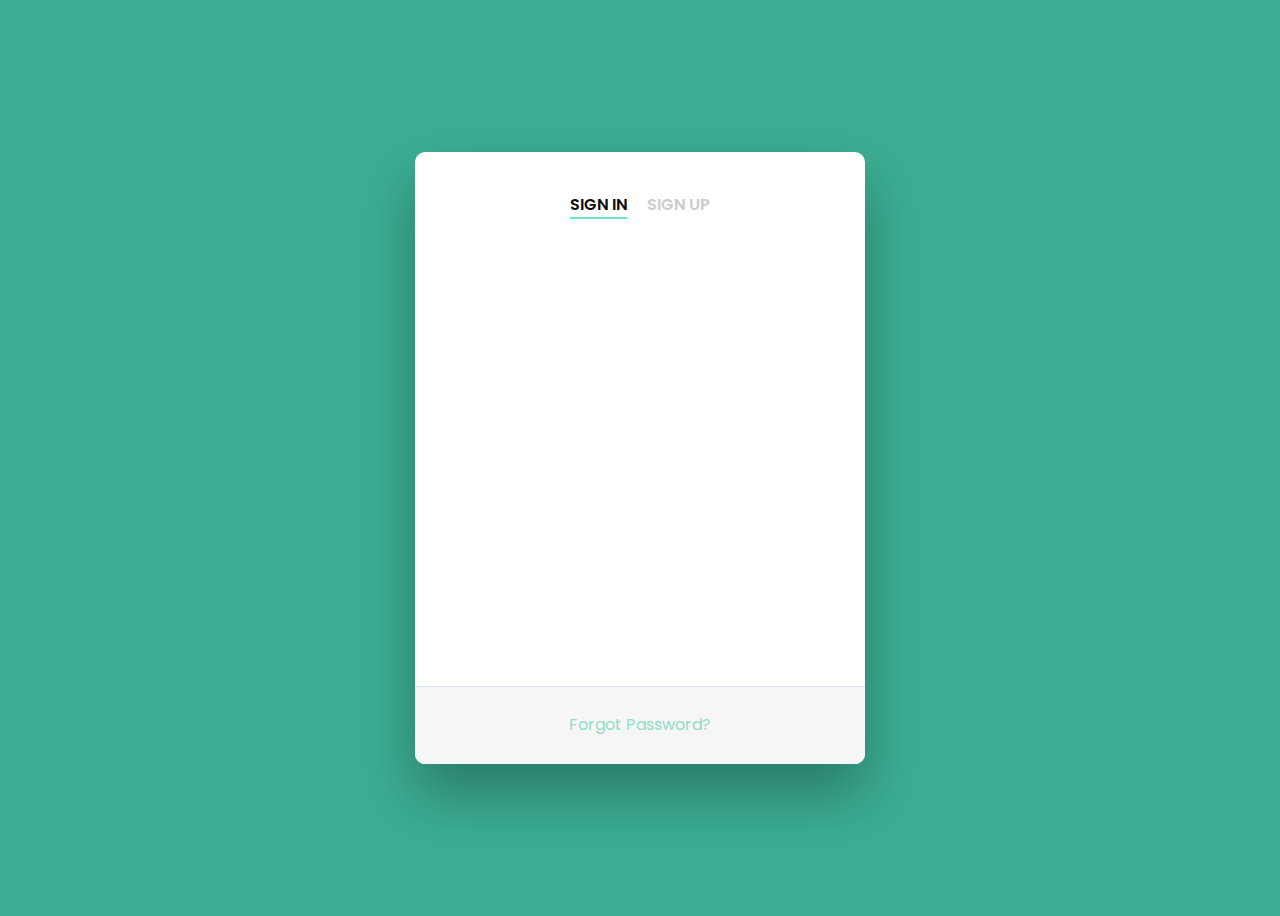
<file: Second Life v1.0/perfil.html>
<!DOCTYPE html>
<html lang="en">
<head>
    <meta charset="UTF-8">
    <meta http-equiv="X-UA-Compatible" content="IE=edge">
    <meta name="viewport" content="width=device-width, initial-scale=1.0">
    <link rel="shortcut icon" href="./images/logo.png" />
    <link rel="stylesheet" href="./perfil_style.css">
    <title>login</title>
</head>
<body>
    <div class="wrapper fadeInDown">
        <div id="formContent">
         
          <h2 class="active"> Sign In </h2>
          <h2 class="inactive underlineHover">Sign Up </h2>
      
          
          <div class="fadeIn first">
            <img src="./images/perfil.png" id="perfil" alt="erfil" />
          </div>
      
          
          <form>
            <input type="text" id="login" class="fadeIn second" name="login" placeholder="login">
            <input type="text" id="password" class="fadeIn third" name="login" placeholder="password">
            <input type="submit" class="fadeIn fourth" value="Log In">
          </form>
      
          
          <div id="formFooter">
            <a class="underlineHover" href="#">Forgot Password?</a>
          </div>
      
        </div>
      </div>
</body>
</html>
</file>
<file: Second Life v1.0/perfil_style.css>
@import url('https://fonts.googleapis.com/css?family=Poppins');

/* BASIC */

html {
  background-color: #3cae93;
}

body {
  font-family: "Poppins", sans-serif;
  height: 100vh;
}

a {
  color: #92ddc9;
  display:inline-block;
  text-decoration: none;
  font-weight: 400;
}

h2 {
  text-align: center;
  font-size: 16px;
  font-weight: 600;
  text-transform: uppercase;
  display:inline-block;
  margin: 40px 8px 10px 8px; 
  color: #cccccc;
}



/* STRUCTURE */

.wrapper {
  display: flex;
  align-items: center;
  flex-direction: column; 
  justify-content: center;
  width: 100%;
  min-height: 100%;
  padding: 20px;
}

#formContent {
  -webkit-border-radius: 10px 10px 10px 10px;
  border-radius: 10px 10px 10px 10px;
  background: #fff;
  padding: 30px;
  width: 90%;
  max-width: 450px;
  position: relative;
  padding: 0px;
  -webkit-box-shadow: 0 30px 60px 0 rgba(0,0,0,0.3);
  box-shadow: 0 30px 60px 0 rgba(0,0,0,0.3);
  text-align: center;
}

#formFooter {
  background-color: #f6f6f6;
  border-top: 1px solid #dce8f1;
  padding: 25px;
  text-align: center;
  -webkit-border-radius: 0 0 10px 10px;
  border-radius: 0 0 10px 10px;
}



/* TABS */

h2.inactive {
  color: #cccccc;
}

h2.active {
  color: #0d0d0d;
  border-bottom: 2px solid #5fe9c9;
}



/* FORM TYPOGRAPHY*/

input[type=button], input[type=submit], input[type=reset]  {
  background-color: #56edae;
  border: none;
  color: white;
  padding: 15px 80px;
  text-align: center;
  text-decoration: none;
  display: inline-block;
  text-transform: uppercase;
  font-size: 13px;
  -webkit-box-shadow: 0 10px 30px 0 rgba(95, 233, 159, 0.4);
  box-shadow: 0 10px 30px 0 rgba(95, 233, 192, 0.4);
  -webkit-border-radius: 5px 5px 5px 5px;
  border-radius: 5px 5px 5px 5px;
  margin: 5px 20px 40px 20px;
  -webkit-transition: all 0.3s ease-in-out;
  -moz-transition: all 0.3s ease-in-out;
  -ms-transition: all 0.3s ease-in-out;
  -o-transition: all 0.3s ease-in-out;
  transition: all 0.3s ease-in-out;
}

input[type=button]:hover, input[type=submit]:hover, input[type=reset]:hover  {
  background-color: #39e796;
}

input[type=button]:active, input[type=submit]:active, input[type=reset]:active  {
  -moz-transform: scale(0.95);
  -webkit-transform: scale(0.95);
  -o-transform: scale(0.95);
  -ms-transform: scale(0.95);
  transform: scale(0.95);
}

input[type=text] {
  background-color: #f6f6f6;
  border: none;
  color: #0d0d0d;
  padding: 15px 32px;
  text-align: center;
  text-decoration: none;
  display: inline-block;
  font-size: 16px;
  margin: 5px;
  width: 85%;
  border: 2px solid #f6f6f6;
  -webkit-transition: all 0.5s ease-in-out;
  -moz-transition: all 0.5s ease-in-out;
  -ms-transition: all 0.5s ease-in-out;
  -o-transition: all 0.5s ease-in-out;
  transition: all 0.5s ease-in-out;
  -webkit-border-radius: 5px 5px 5px 5px;
  border-radius: 5px 5px 5px 5px;
}

input[type=text]:focus {
  background-color: #fff;
  border-bottom: 2px solid #5fe9a4;
}

input[type=text]:placeholder {
  color: #cccccc;
}



/* ANIMATIONS */

/* Simple CSS3 Fade-in-down Animation */
.fadeInDown {
  -webkit-animation-name: fadeInDown;
  animation-name: fadeInDown;
  -webkit-animation-duration: 1s;
  animation-duration: 1s;
  -webkit-animation-fill-mode: both;
  animation-fill-mode: both;
}

@-webkit-keyframes fadeInDown {
  0% {
    opacity: 0;
    -webkit-transform: translate3d(0, -100%, 0);
    transform: translate3d(0, -100%, 0);
  }
  100% {
    opacity: 1;
    -webkit-transform: none;
    transform: none;
  }
}

@keyframes fadeInDown {
  0% {
    opacity: 0;
    -webkit-transform: translate3d(0, -100%, 0);
    transform: translate3d(0, -100%, 0);
  }
  100% {
    opacity: 1;
    -webkit-transform: none;
    transform: none;
  }
}

/* Simple CSS3 Fade-in Animation */
@-webkit-keyframes fadeIn { from { opacity:0; } to { opacity:1; } }
@-moz-keyframes fadeIn { from { opacity:0; } to { opacity:1; } }
@keyframes fadeIn { from { opacity:0; } to { opacity:1; } }

.fadeIn {
  opacity:0;
  -webkit-animation:fadeIn ease-in 1;
  -moz-animation:fadeIn ease-in 1;
  animation:fadeIn ease-in 1;

  -webkit-animation-fill-mode:forwards;
  -moz-animation-fill-mode:forwards;
  animation-fill-mode:forwards;

  -webkit-animation-duration:1s;
  -moz-animation-duration:1s;
  animation-duration:1s;
}

.fadeIn.first {
  -webkit-animation-delay: 0.4s;
  -moz-animation-delay: 0.4s;
  animation-delay: 0.4s;
}

.fadeIn.second {
  -webkit-animation-delay: 0.6s;
  -moz-animation-delay: 0.6s;
  animation-delay: 0.6s;
}

.fadeIn.third {
  -webkit-animation-delay: 0.8s;
  -moz-animation-delay: 0.8s;
  animation-delay: 0.8s;
}

.fadeIn.fourth {
  -webkit-animation-delay: 1s;
  -moz-animation-delay: 1s;
  animation-delay: 1s;
}

/* Simple CSS3 Fade-in Animation */
.underlineHover:after {
  display: block;
  left: 0;
  bottom: -10px;
  width: 0;
  height: 2px;
  background-color: #56edb1;
  content: "";
  transition: width 0.2s;
}

.underlineHover:hover {
  color: #0d0d0d;
}

.underlineHover:hover:after{
  width: 100%;
}



/* OTHERS */

*:focus {
    outline: none;
} 

#icon {
  width:60%;
}

* {
  box-sizing: border-box;
}
</file>
